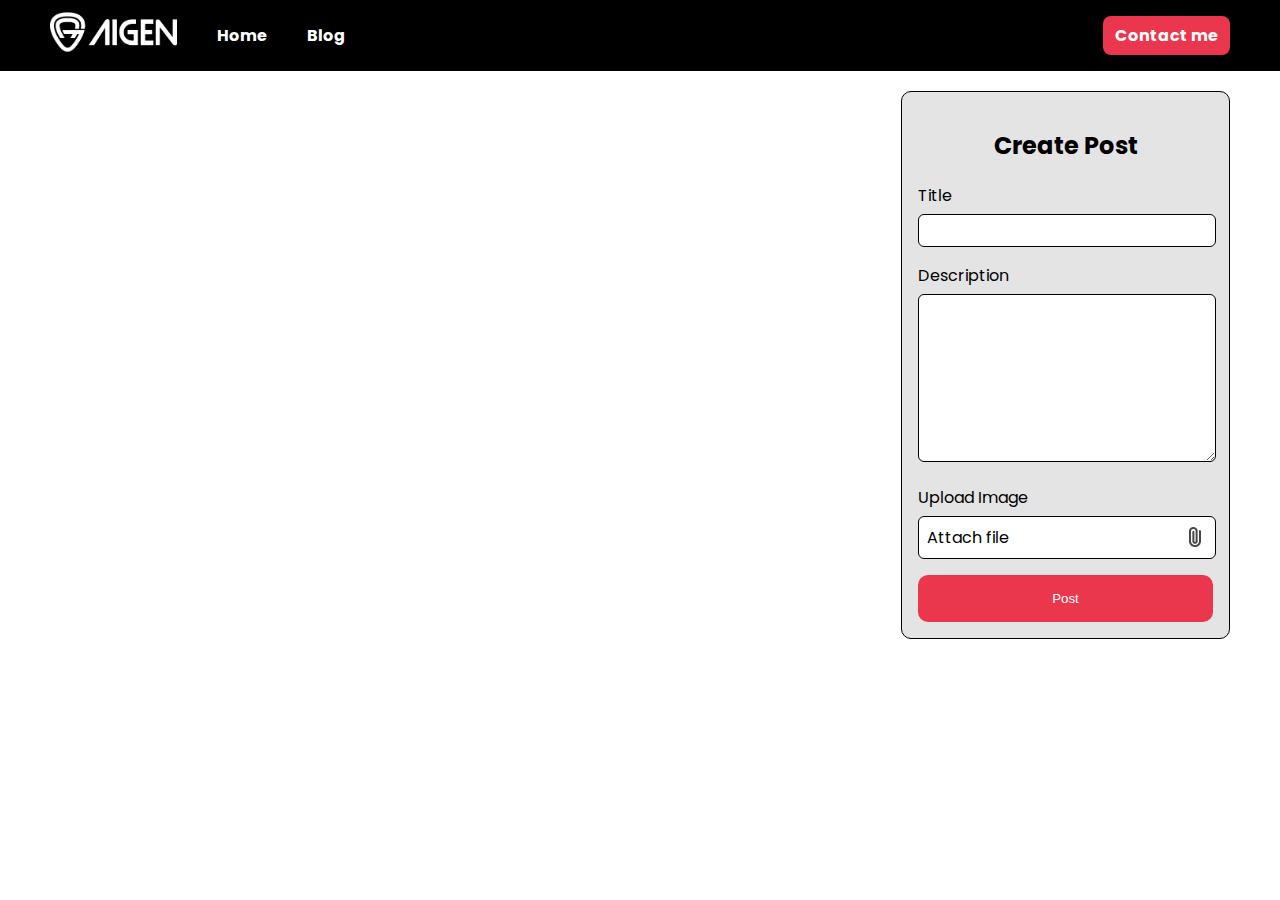
<file: blog/index.html>
<!DOCTYPE html>
<html lang="en">
  <head>
    <meta charset="UTF-8" />
    <meta name="viewport" content="width=device-width, initial-scale=1.0" />
    <title>Blog</title>
    <link rel="stylesheet" href="style.css" />
    <link
      rel="stylesheet"
      href="https://fonts.googleapis.com/css2?family=Material+Symbols+Outlined:opsz,wght,FILL,GRAD@24,400,0,0&icon_names=support_agent"
    />
    <script src="blog.js"></script>
  </head>
  <body>
    <!-- NAVBAR -->
    <nav>
      <div class="left-nav">
        <a href="../index.html"
          ><img src="../assets/img/aigen-logo.png" alt="aigen-logo"
        /></a>
        <a href="../index.html">Home</a>
        <a href="index.html">Blog</a>
      </div>
      <div class="right-nav">
        <a href="../contact/index.html">Contact me</a>
        <a href="../contact/index.html" class="icon">
          <span class="material-symbols-outlined"> support_agent </span>
        </a>
      </div>
    </nav>

    <!-- BLOG -->
    <section class="blog">
      <div id="content" class="blog-list">
        <!-- <div class="blog-list-item">
          <div class="blog-image">
            <img
              src="https://dummyimage.com/600x400/000/fff"
              alt="blog-image"
            />
          </div>
          <div class="blog-content">
            <h2>Blog Title</h2>
            <span class="detail-blog"> 17 Desember 2024 10:00 | Author </span>
            <p>
              Lorem ipsum dolor sit amet consectetur adipisicing elit. Labore,
              impedit?
            </p>
          </div>
        </div> -->
      </div>
      <div class="blog-form">
        <div class="form-container">
          <form onsubmit="addBlog(event)">
            <h2>Create Post</h2>
            <div>
              <label for="input-blog-title">Title</label>
              <input type="text" name="title" id="input-blog-title" />
            </div>
            <div>
              <label for="input-blog-content">Description</label>
              <textarea
                type="text"
                name="title"
                id="input-blog-content"
              ></textarea>
            </div>
            <div>
              <span>Upload Image</span>
              <div class="input-blog-image-group">
                <label for="input-blog-image">
                  <span>Attach file</span>
                  <img src="../assets/img/file.png" alt="file" />
                </label>
                <input type="file" name="file" id="input-blog-image" hidden />
              </div>
            </div>
            <div class="button">
              <button type="submit" >Post</button>
            </div>
          </form>
        </div>
      </div>
    </section>
  </body>
</html>
</file>
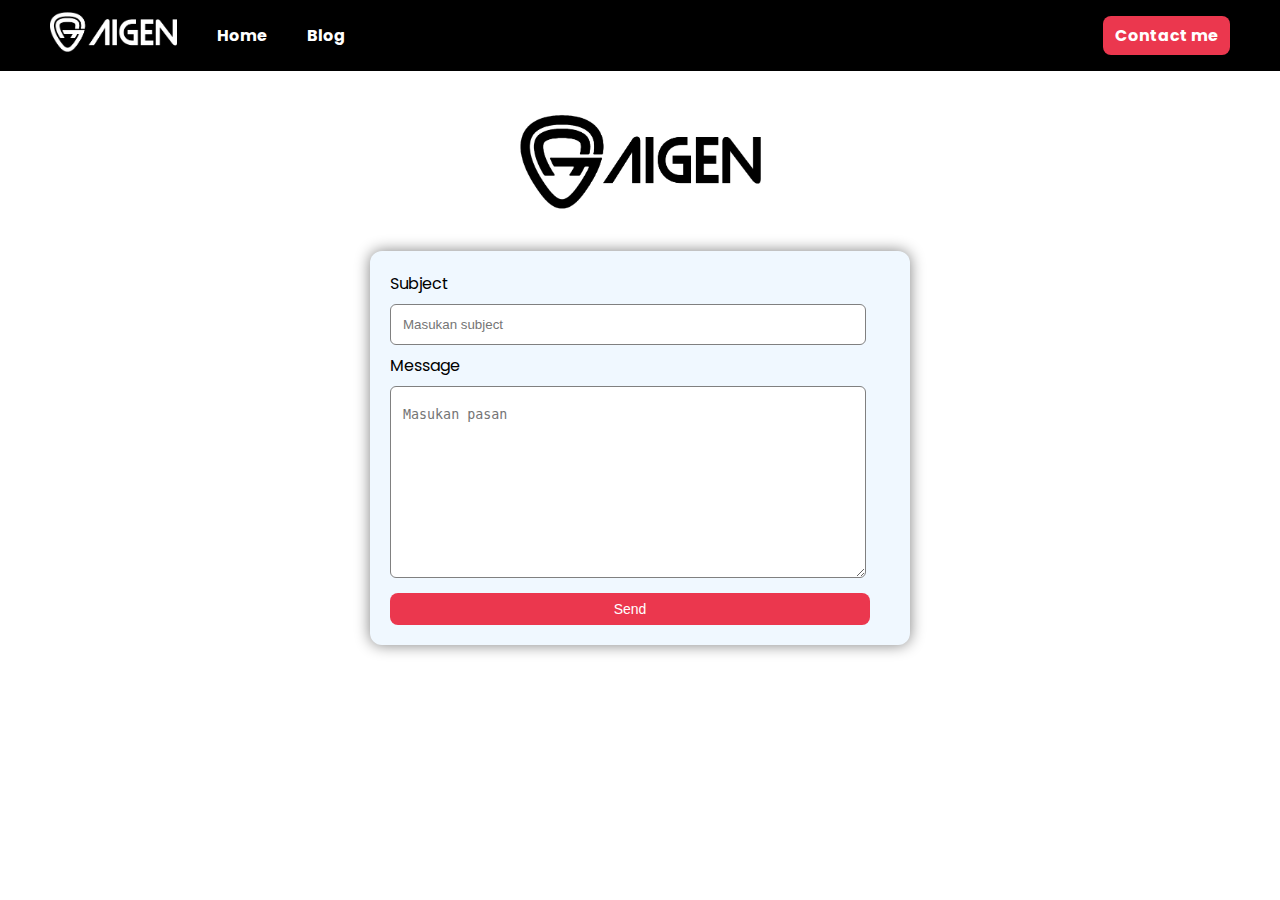
<file: contact/index.html>
<!DOCTYPE html>
<html lang="en">
<head>
  <meta charset="UTF-8">
  <meta name="viewport" content="width=device-width, initial-scale=1.0">
  <title>Document</title>
  <link rel="stylesheet" href="style.css">
  <link
      rel="stylesheet"
      href="https://fonts.googleapis.com/css2?family=Material+Symbols+Outlined:opsz,wght,FILL,GRAD@24,400,0,0&icon_names=support_agent"/>
  <script src="contact.js"></script>
</head>
<body>
      <!-- NAVBAR -->
      <nav>
        <div class="left-nav">
          <a href="index.html"
            ><img src="../assets/img/aigen-logo.png" alt="aigen-logo"
          /></a>
          <a href="../index.html">Home</a>
          <a href="../blog/index.html">Blog</a>
        </div>
        <div class="right-nav">
          <a href="./index.html">Contact me</a>
          <a href="./index.html" class="icon">
            <span class="material-symbols-outlined"> support_agent </span>
          </a>
        </div>
      </nav>
      <!-- CONTACT -->
       <div class="logo">
        <img src="../assets/img/aigenlogoblack.png" alt="aigen-logo-black">
       </div>

       <div class="form-container">
        <form action="">
          <label for="subject">Subject</label>
          <input type="text" name="subject" id="subject" placeholder="Masukan subject">
          <label for="message">Message</label>
          <textarea name="message" id="message" placeholder="Masukan pasan"></textarea>
          <div class="send-email">
            <button onclick="sendEmail()">Send</button>
          </div>

        </form>
       </div>
</body>
</html>
</file>
<file: blog/style.css>
@import url('https://fonts.googleapis.com/css2?family=Poppins:ital,wght@0,100;0,200;0,300;0,400;0,500;0,600;0,700;0,800;0,900;1,100;1,200;1,300;1,400;1,500;1,600;1,700;1,800;1,900&display=swap');

body {
  margin: 0;
  font-family: "Poppins";
}

nav {
  background-color: black;
  display: flex;
  padding-inline: 50px;
  padding-top: 12px;
  padding-bottom: 12px;
  justify-content: space-between;
  align-items: center;
}

.left-nav {
  display: flex;
  align-items: center;
  gap: 40px;

}

.left-nav img {
  height: 40px;
}

nav a {
  text-decoration: none;
  color: white;
  font-weight: 700;
}

nav a:hover {
  color: #eb374e;
}

.right-nav a {
  background-color: #eb374e;
  padding-inline: 12px;
  padding-top: 8px;
  padding-bottom: 8px;
  border-radius: 8px;
}
.right-nav .icon {
  display: none;
}

.right-nav a:hover {
  color: white;
  background-color: #d10621;
}
/* NAV SAMPE SINI */

/* BLOG */
.blog {
  padding: 20px 50px;
  display: flex;
  gap: 25px;
}

.blog-list {
  display: flex;
  flex-direction: column;
  gap: 24px;
  width: 70%;
}
.blog-list-item {
  display: flex;
  border: 1px solid black;
  border-radius: 10px;
  padding: 8px;
  align-items: center;
}
.blog-image img {
  width: 300px;
  border-radius: 20px;
}

.blog-content {
  margin-left: 24px;
}

.blog-form {
  width: 25%;
}

.form-container {
  background-color: #e4e4e4;
  width: 100%;
  border: 1px solid black;
  border-radius: 10px;
  padding: 16px;
}

form h2 {
  font-size: 24px;
  font-weight: 700;
  text-align: center;
}

form input, textarea, .input-blog-image-group {
  padding: 8px;
  margin-top: 6px;
  margin-bottom: 16px;
  background-color: white;
  border: 1px solid black;
  border-radius: 6px;
  width: 95%;

}

form textarea {
  height: 150px;
}

.input-blog-image-group label{
  display: flex;
  justify-content: space-between;
  align-items: center;
}

form button {
  width: 100%;
  background-color: #eb374e;
  border: none;
  padding: 16px 8px;
  border-radius: 10px;
  color: white;
}

/* MEDIA */
@media screen and (max-width: 768px) {
  nav {
    padding-inline: 16px;
    align-items: center;
  }
  .left-nav {
    gap: 16px;
    align-items: center;
  }

  .left-nav img {
    height: 24px;
  }

  .right-nav {
    display: flex;
    align-items: center;
  }

  .right-nav a{
    display: none;
  }

  .right-nav .icon {
    display: block;
    background-color: black;
  }
  .right-nav .icon:hover {
    background-color: black;
  }
  .material-symbols-outlined {
    color: white;
  }
  .material-symbols-outlined:hover {
    color: #d10621;
  }

  /* PR Resposif blog*/
  .blog {
    
    display: grid;
    grid-template-columns: auto;
    flex-direction: column;
    gap: 50px;
  }
  .blog-list {
    width: 100%;
  }

  .blog-form {
    width: 75%;
    grid-row: 1;
  }

}
</file>
<file: contact/style.css>
@import url('https://fonts.googleapis.com/css2?family=Poppins:ital,wght@0,100;0,200;0,300;0,400;0,500;0,600;0,700;0,800;0,900;1,100;1,200;1,300;1,400;1,500;1,600;1,700;1,800;1,900&display=swap');

body {
  margin: 0;
  font-family: "Poppins";
}

nav {
  background-color: black;
  display: flex;
  padding-inline: 50px;
  padding-top: 12px;
  padding-bottom: 12px;
  justify-content: space-between;
  align-items: center;
}

.left-nav {
  display: flex;
  align-items: center;
  gap: 40px;

}

.left-nav img {
  height: 40px;
}

nav a {
  text-decoration: none;
  color: white;
  font-weight: 700;
}

nav a:hover {
  color: #eb374e;
}

.right-nav a {
  background-color: #eb374e;
  padding-inline: 12px;
  padding-top: 8px;
  padding-bottom: 8px;
  border-radius: 8px;
}
.right-nav .icon {
  display: none;
  /* background-color: black; */
}

.right-nav a:hover {
  color: white;
  background-color: #d10621;
}

/* section contsct */

.logo {
  display: flex;
  justify-content: center;
  align-items: center;
}

.logo img {
  margin: 40px 0px;
  height: 100px;
}

.form-container {
  width: 500px;
  background-color: aliceblue;
  border-radius: 12px;
  padding: 20px;
  margin: auto;
  box-shadow: 0px 0px 15px gray;
}

.form-container input {
  width: 90%;
  padding: 12px 12px;
  margin: 8px 0px;
  border: 1px solid gray;
  border-radius: 6px;
}

.form-container textarea {
  width: 90%;
  padding: 20px 12px;
  margin: 8px 0px;
  border: 1px solid gray;
  border-radius: 6px;
  height: 150px;
}

.send-email button {
  font-size: 14px;
  padding: 8px 20px;
  width: 96%;
  color: white;
  background-color: #eb374e;
  border: none;
  border-radius: 8px;
}
.send-email button:hover {
  background-color: #d10621;
}


/* MEDIA SCREEN */
@media screen and (max-width: 768px) {
  nav {
    padding-inline: 16px;
    align-items: center;
  }
  .left-nav {
    gap: 16px;
    align-items: center;
  }

  .left-nav img {
    height: 24px;
  }

  .right-nav {
    display: flex;
    align-items: center;
  }

  .right-nav a{
    display: none;
  }

  .right-nav .icon {
    display: block;
    background-color: black;
  }
  .right-nav .icon:hover {
    background-color: black;
  }
  .material-symbols-outlined {
    color: white;
  }
  .material-symbols-outlined:hover {
    color: #d10621;
  }

}
</file>
